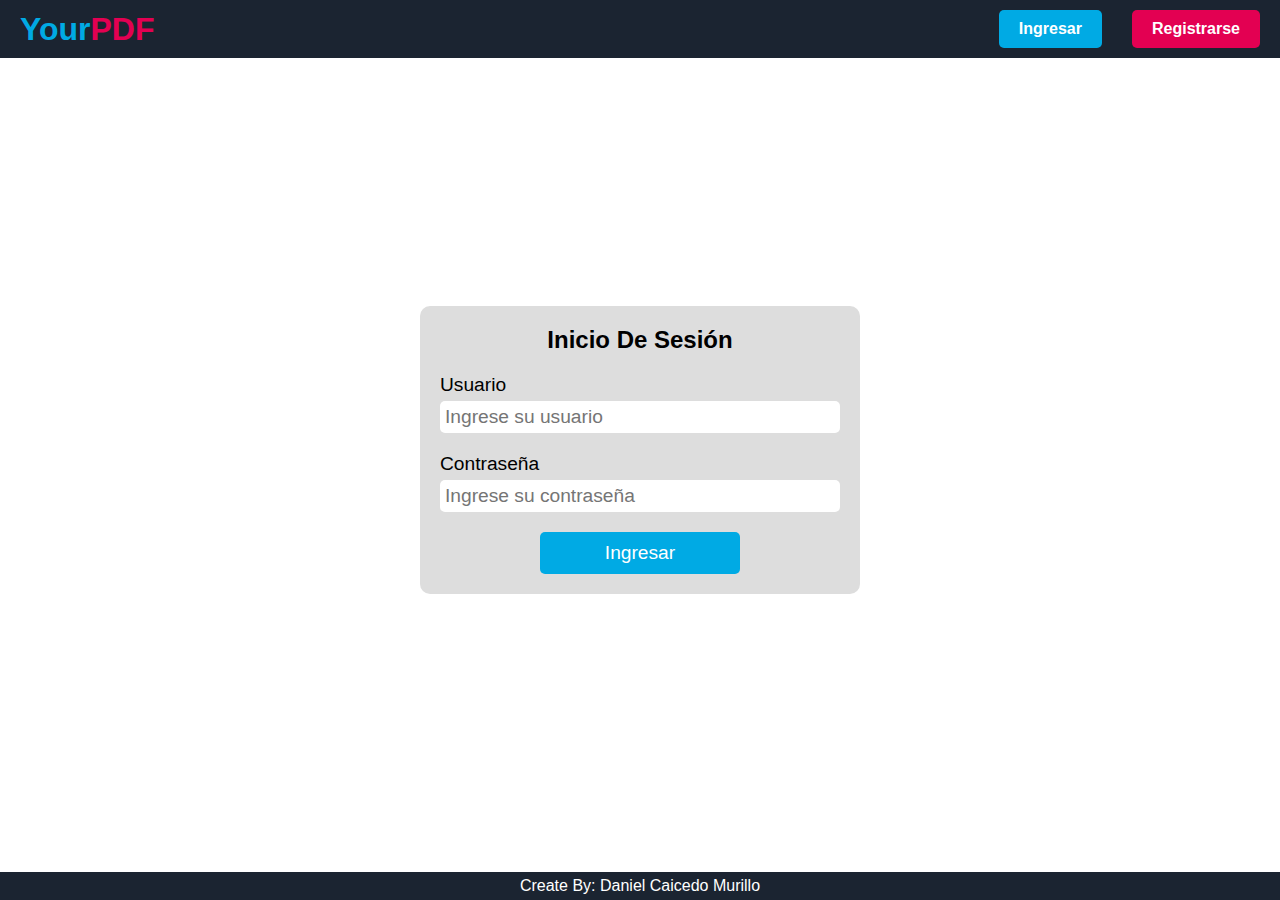
<file: index.html>
<!DOCTYPE html>
<html lang="es">
    <head>
        <meta charset="UTF-8">
        <meta http-equiv="X-UA-Compatible" content="IE=edge">
        <meta name="viewport" content="width=device-width, initial-scale=1.0">
        <link rel="stylesheet" href="css/global.css">
        <link rel="stylesheet" href="css/footer.css">
        <link rel="stylesheet" href="css/form.css">
        <link rel="stylesheet" href="css/nav.css">
        <title>YourPDF</title>
    </head>
    <body>
        <script>
            if(localStorage.getItem('session')) window.location.href = "view/home.html";
        </script>
        <header>
            <nav class="nav">
                <div class="icon-container">
                    <a class="icono" href="./index.html">
                        <span class="your">your</span><span class="pdf">pdf</span>
                    </a>
                </div>
                <ul>
                    <div class="buttons">
                        <li>
                            <a href="./index.html" class="first">ingresar</a>
                        </li>
                        <li>
                            <a href="view/registro.html" class="second">registrarse</a>
                        </li>
                    </div>
                </ul>
            </nav>
        </header>
        <main>
            <form method="POST" class="form">
                <h2>inicio de sesión</h2>
                <div class="field">
                    <label for="usuario">usuario</label>
                    <input type="email" name="usuario" id="usuario" placeholder="Ingrese su usuario" required>
                </div>
                <div class="field">
                    <label for="clave">contraseña</label>
                    <input type="password" name="clave" id="clave" placeholder="Ingrese su contraseña" required>
                </div>
                <input type="submit" value="ingresar">
            </form>
        </main>
        <footer class="footer">create by: daniel caicedo murillo</footer>
        <script src="js/login.js" type="module"></script>
    </body>
</html>
</file>
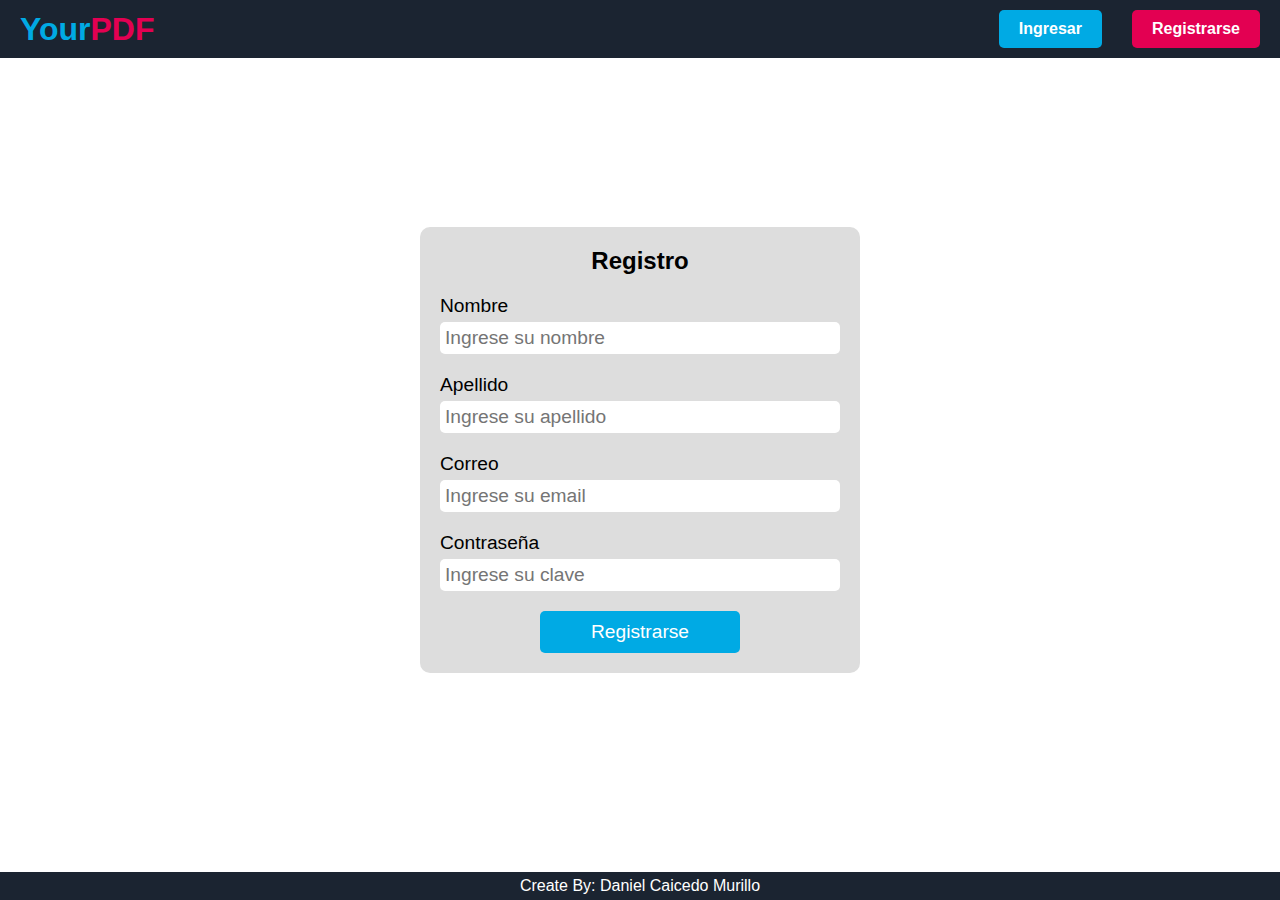
<file: view/registro.html>
<!DOCTYPE html>
<html lang="es">
    <head>
        <meta charset="UTF-8">
        <meta http-equiv="X-UA-Compatible" content="IE=edge">
        <meta name="viewport" content="width=device-width, initial-scale=1.0">
        <link rel="stylesheet" href="../css/global.css">
        <link rel="stylesheet" href="../css/footer.css">
        <link rel="stylesheet" href="../css/form.css">
        <link rel="stylesheet" href="../css/nav.css">
        <title>YourPDF</title>
    </head>
    <body>
        <script>
            if(localStorage.getItem('session')) window.location.href = "./home.html";
        </script>
        <header>
            <nav class="nav">
                <div class="icon-container">
                    <a class="icono" href="../index.html">
                        <span class="your">your</span><span class="pdf">pdf</span>
                    </a>
                </div>
                <ul>
                    <div class="buttons">
                        <li>
                            <a href="../index.html" class="first">ingresar</a>
                        </li>
                        <li>
                            <a href="./registro.html" class="second">registrarse</a>
                        </li>
                    </div>
                </ul>
            </nav>
        </header>
        <main>
            <form method="POST" class="form">
                <h2>Registro</h2>
                <div class="field">
                    <label for="nombre">nombre</label>
                    <input type="text" name="nombre" id="nombre" placeholder="Ingrese su nombre" required>
                </div>
                <div class="field">
                    <label for="apellido">apellido</label>
                    <input type="text" name="apellido" id="apellido" placeholder="Ingrese su apellido" required>
                </div>
                <div class="field">
                    <label for="usuario">correo</label>
                    <input type="email" name="usuario" id="usuario" placeholder="Ingrese su email" required>
                </div>
                <div class="field">
                    <label for="password">contraseña</label>
                    <input type="password" name="clave" id="clave" placeholder="Ingrese su clave" required>
                </div>
                <input type="submit" value="registrarse">
            </form>
        </main>
        <footer class="footer">create by: daniel caicedo murillo</footer>
        <script src="../js/register.js" type="module"></script>
    </body>
</html>
</file>
<file: css/global.css>
:root {
    --blanco: #FFF;
    --negro: #000;
    --dark: #1B2431;
    --azul-claro: #00AAE4;
    --azul-hover: #00BFFF;
    --azul-enlaces: #2271B3;
    --gris: #DDD;
    --rosa: #E30052;
    --rosa-hover: #FF0080;
    --verde: #28A745;
}

* {
    margin: 0;
    padding: 0;
    box-sizing: border-box;
}

html, body {
    height: 100%;
    width: 100%;
    font-family: Verdana, Geneva, Tahoma, sans-serif;
}

li {
    list-style: none;
}

a {
    text-decoration: none;
}
</file>
<file: css/footer.css>
.footer {
    position: absolute;
    bottom: 0;
    padding: 5px 0px;
    width: 100%;
    text-align: center;
    text-transform: capitalize;
    color: var(--blanco);
    background-color: var(--dark);
}
</file>
<file: css/form.css>
.form {
    position: absolute;
    top: 50%;
    left: 50%;
    display: flex;
    flex-direction: column;
    transform: translate(-50%, -50%);
    gap: 20px;
    padding: 20px;
    border-radius: 10px;
    background-color: var(--gris);
}

.field {
    display: flex;
    flex-direction: column;
    gap: 5px;
}

.field label {
    font-size: 1.2rem;
    text-transform: capitalize;
}

.field input {
    border: none;
    padding: 5px;
    border-radius: 5px;
    font-size: 1.2rem;
    width: 400px;
    outline-color: var(--azul-claro);
}

.form h2 {
    text-align: center;
    text-transform: capitalize;
}

.form a {
    text-align: center;
    color: var(--azul-enlaces);
    font-size: 1.2rem;
}

.form [type=submit] {
    margin: auto;
    font-size: 1.2rem;
    padding: 10px 0px;
    border-radius: 5px;
    border: none;
    cursor: pointer;
    text-transform: capitalize;
    width: 50%;
    color: var(--blanco);
    background-color: var(--azul-claro);
}

.form a:hover {
    text-decoration: underline;
}

.form [type=submit]:hover {
    background-color: var(--azul-hover);
}
</file>
<file: css/nav.css>
.nav {
    display: flex;
    justify-content: space-between;
    align-items: center;
    padding: 10px 20px;
    background-color: var(--dark);
}

.buttons {
    display: flex;
    font-weight: bold;
    gap: 30px;
}

.buttons li a {
    display: block;
    padding: 10px 20px;
    border-radius: 5px;
    font-size: 1rem;
    text-transform: capitalize;
    color: var(--blanco);
}

.first {
    background-color: var(--azul-claro);
}

.second {
    background-color: var(--rosa);
}

.first:hover {
    background-color: var(--azul-hover);
}

.second:hover {
    background-color: var(--rosa-hover);
}

.icono, .your, .pdf {
    font-size: 2rem;
    font-weight: bold;
}

.your {
    color: var(--azul-claro);
    text-transform: capitalize;
}

.pdf {
    color: var(--rosa);
    text-transform: uppercase;
}

.icono:hover > .your {
    color: var(--azul-hover);
}

.icono:hover > .pdf {
    color: var(--rosa-hover);
}

.user-image {
    width: 40px;
    height: 40px;
}

.opcions-container {
    display: flex;
    align-items: center;
    gap: 10px;
    color: var(--blanco);
    font-weight: bold;
}

.opcions-container a {
    font-weight: normal;
}

.opcions-container i {
    cursor: pointer;
}

.options-relative {
    position: relative;
}

.options {
    display: none;
    position: absolute;
    right: 0;
    top: 25px;
    border-radius: 5px;
    background-color: #CCC;
}

.visible {
    display: block;
}

.options a, .options input {
    padding: 10px;
    font-size: 1.2rem;
    text-transform: capitalize;
    background-color: transparent;
    color: var(--negro);
}

.options a {
    display: block;
}

.options input {
    width: 100%;
    border: none;
    outline: none;
    cursor: pointer;
}

.options a:hover, .options input:hover {
    color: var(--rosa);
    background-color: var(--blanco);
    border-radius: 5px;
}
</file>
